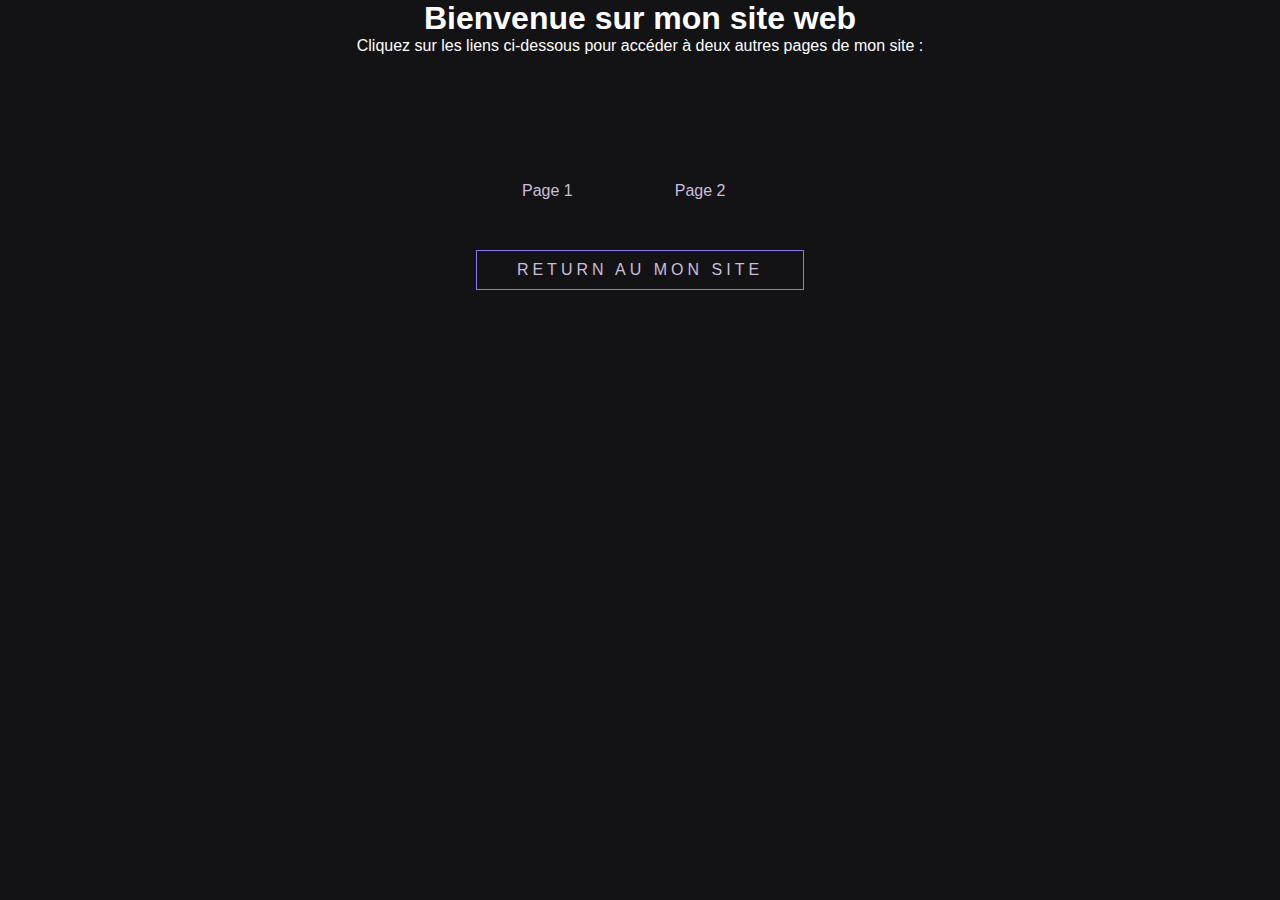
<file: index.html>
<!DOCTYPE html>
<html>
  <head>
    <link href="./index.css" rel="stylesheet">
    <title>Mon site web</title>
  </head>
  <body>
    <h1>Bienvenue sur mon site web</h1>
    <p>Cliquez sur les liens ci-dessous pour accéder à deux autres pages de mon site :</p>
    <div class="my-links">
    <ul>
      <li><a href="./page1.html">Page 1</a></li>
      <li><a href="./page2.html">Page 2</a></li>
    </ul>
    </div>
    <div class="button-form">
      <button id="submit" type="submit"><a href="https://amineshx.github.io/init_web_gtr_l2/">return au mon site </a></button>
    </div>
  </body>
</html>
</file>
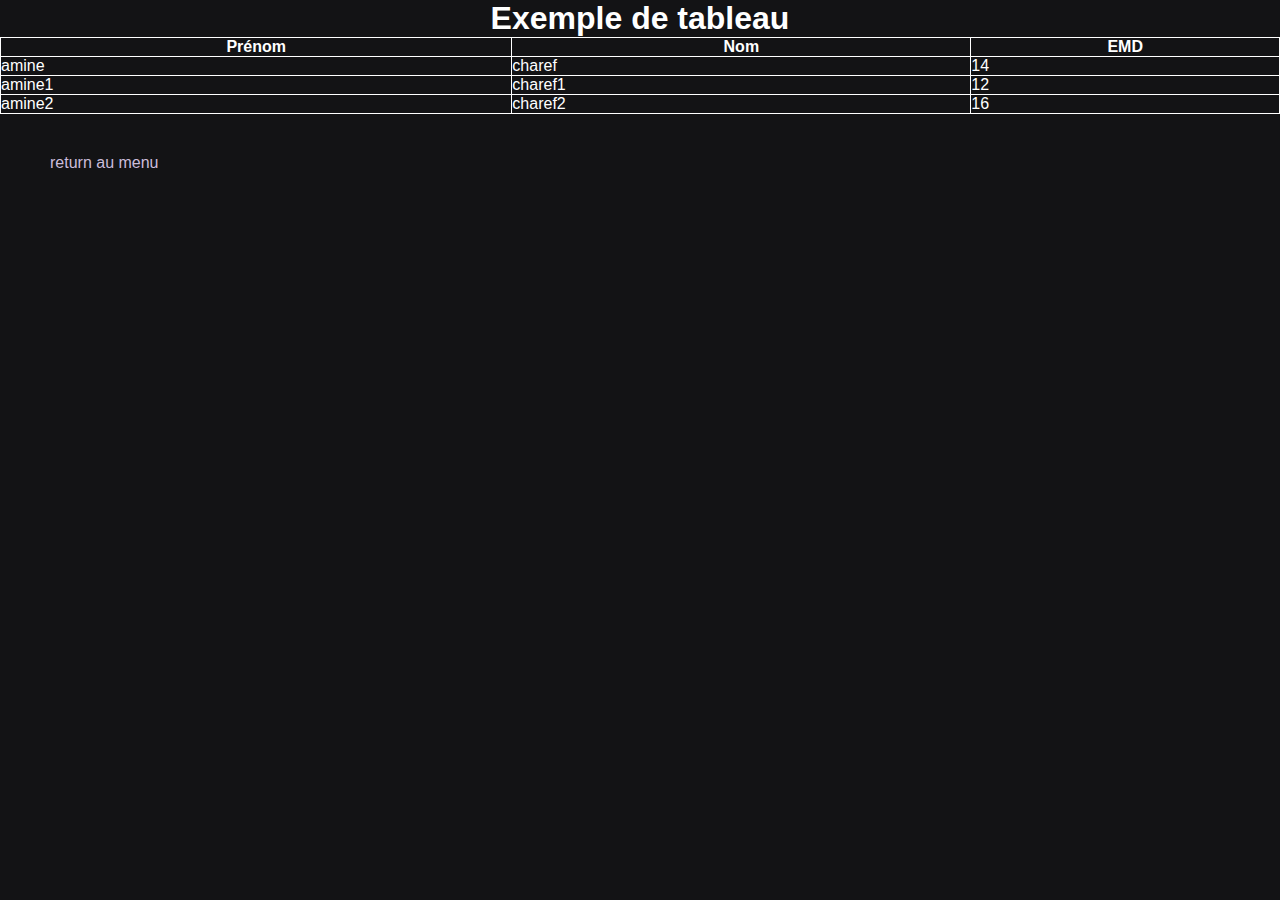
<file: page1.html>
<!DOCTYPE html>
<html>
  <head>
    <link href="./style_page1.css" rel="stylesheet">
    <title>Ma page avec un tableau</title>
  </head>
  <body>
    <h1>Exemple de tableau</h1>
    <table>
      <thead>
        <tr>
          <th>Prénom</th>
          <th>Nom</th>
          <th>EMD</th>
        </tr>
      </thead>
      <tbody>
        <tr>
          <td>amine</td>
          <td>charef</td>
          <td>14</td>
        </tr>
        <tr>
            <td>amine1</td>
            <td>charef1</td>
            <td>12</td>
        </tr>
        <tr>
          <td>amine2</td>
          <td>charef2</td>
          <td>16</td>
        </tr>
      </tbody>
    </table>
    <li><a href="./index.html">return au menu</a></li>
  </body>
</html>
</file>
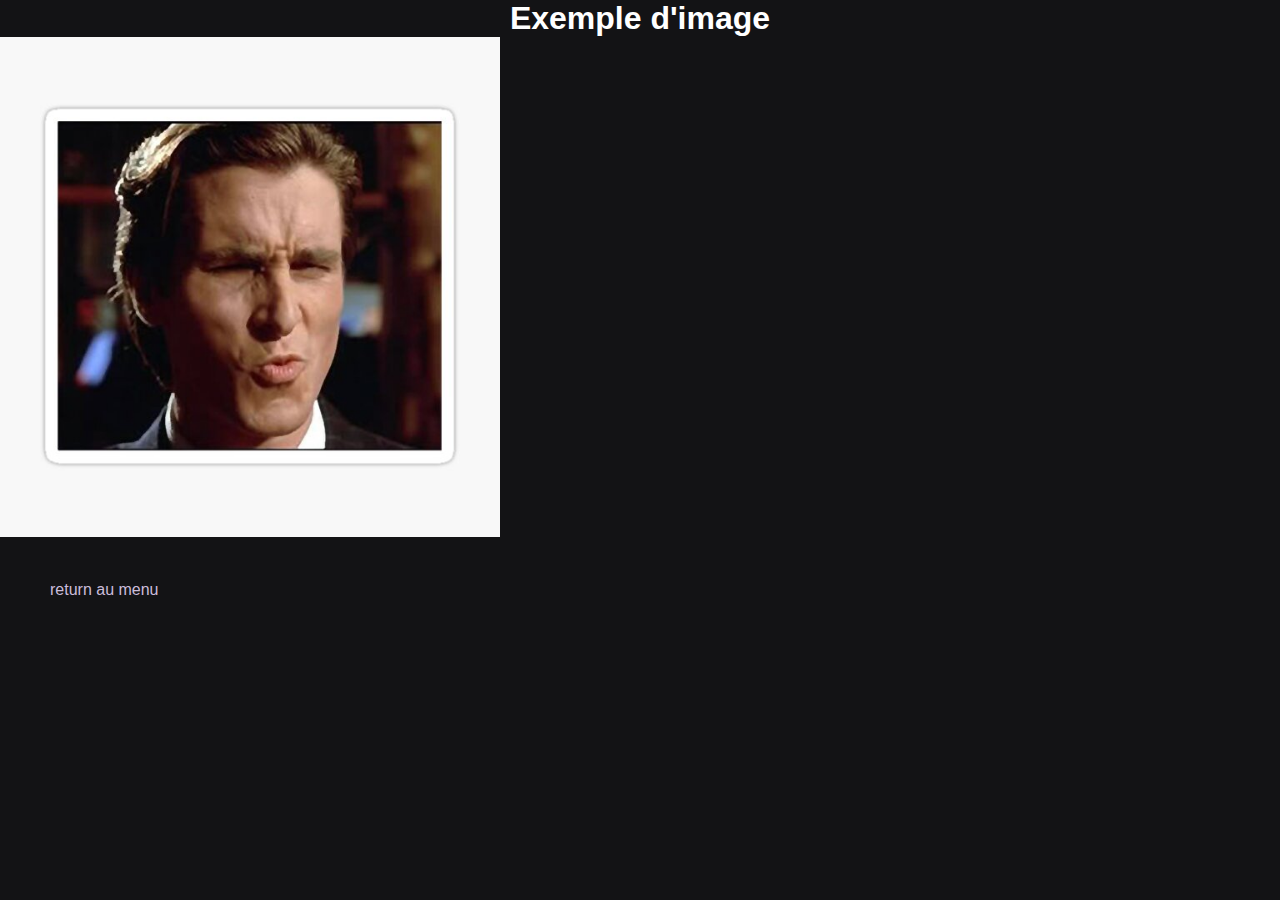
<file: page2.html>
<!DOCTYPE html>
<html>
  <head>
    <link href="./style_page1.css" rel="stylesheet">
    <title>Ma page avec une image</title>
  </head>
  <body>
    <h1>Exemple d'image</h1>
    <img src="./pijnkman.jpg" width="500">
    <li><a href="./index.html">return au menu</a></li>
  </body>
</html>
</file>
<file: index.css>
*{
    padding: 0;
    margin: 0;
}
@import url(https://fonts.googleapis.com/css2?family=Nunito+Sans:wght@200&display=swap);
:root{
    --font-style: 'Nunito Sans', sans-serif;
}
* {
    box-sizing: border-box;
}

body{
    background: #131315;
    font-family: var(--font-style);
}
h1{
    color: #fff;
    text-align: center;
}    
p {
    color: #fff;
    text-align: center;
}   
.my-links{
    width: 400px;
    height: 75px;
    margin: auto;
    margin-top: 100px;
} 
a {
    text-decoration: none;
    padding: 10px 20px;
    color: #CBBDDB;
    font-size: 16px;
}
ul {
    float: left;
    display: flex;
    justify-content: center;
    align-items: center;
  }
ul li {
    list-style: none;
    margin-left: 62px;
    margin-top: 27px;
    font-size: 14px;
}
ul li a:hover {
    color: rgba(255, 0, 0, 0.815);
}
#submit{
    background-color: transparent;
    padding: 10px 20px;
    color: #CBBDDB;
    font-size: 16px;
    text-decoration: none;
    text-transform: uppercase;
    overflow: hidden;
    transition: .5s;
    letter-spacing: 4px;
    border: 1px solid #8F7CEC;
    margin: auto;
}
#submit:hover{
    background: #8F7CEC;
    color: #fff;
    border-radius: 5px;
    box-shadow: 0 0 5px #8F7CEC, 0 0 25px #8F7CEC, 
    0 0 50px #8F7CEC, 0 0 100px #8F7CEC
}
.button-form{
    display: flex;
    flex-direction: row;
    margin-top: 20px;
}
</file>
<file: style_page1.css>
*{
    padding: 0;
    margin: 0;
}
@import url(https://fonts.googleapis.com/css2?family=Nunito+Sans:wght@200&display=swap);
:root{
    --font-style: 'Nunito Sans', sans-serif;
}
* {
    box-sizing: border-box;
}

body{
    background: #131315;
    font-family: var(--font-style);
}
h1{
    color: #fff;
    text-align: center;
}    
table, td, th {
    border: 1px solid;
}
  
table {
    width: 100%;
    border-collapse: collapse;
    color:#fff ;
}
a {
    position: relative;
    top: 40px;
    text-decoration: none;
    padding: 10px 50px;
    color: #CBBDDB;
    font-size: 16px;
}
a:hover {
    color: rgba(255, 0, 0, 0.815);
}
</file>
